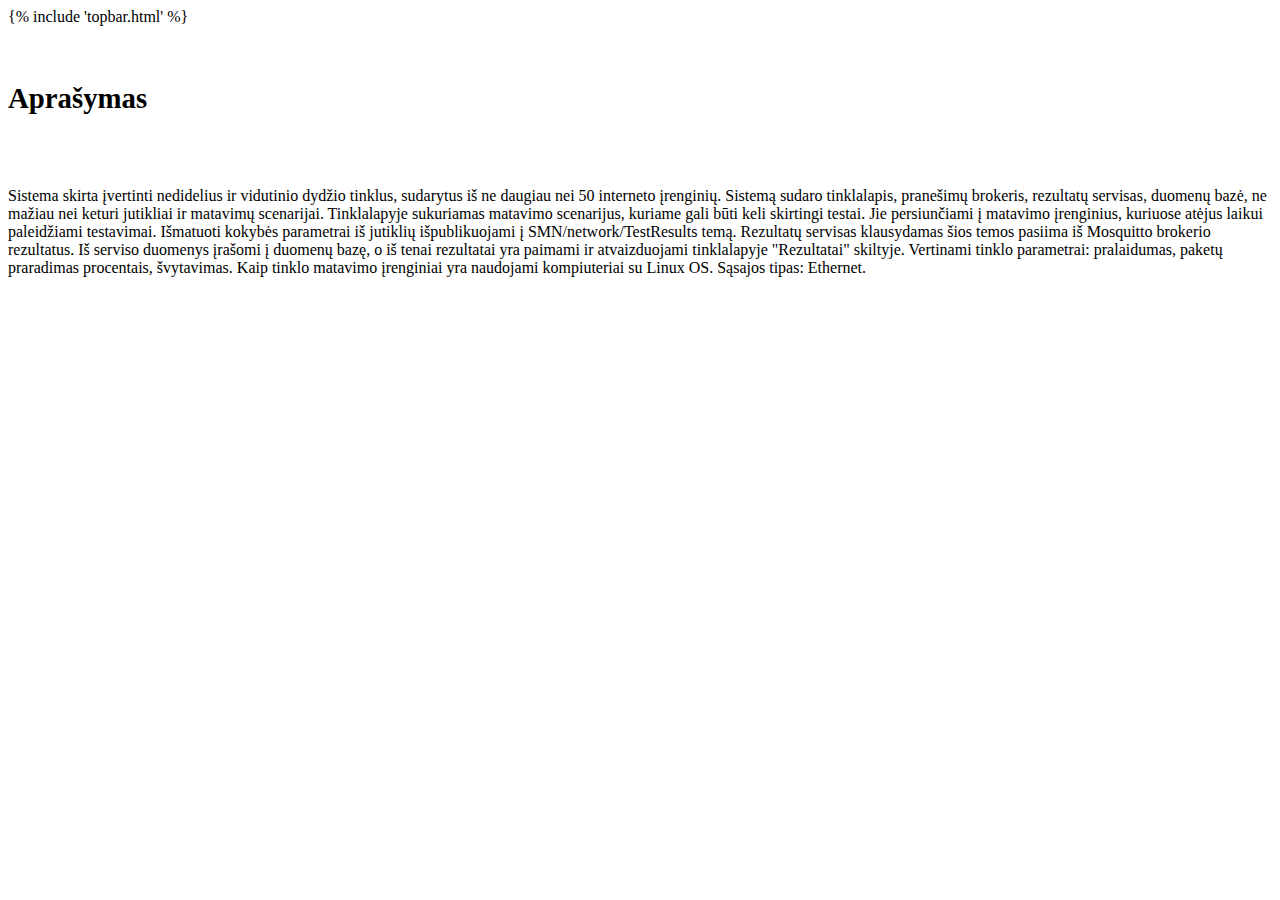
<file: App/app/templates/about.html>
<!DOCTYPE html>
<html>
    <body onload="onLoad('about')">
        {% include 'topbar.html' %}
            <div class="column side">
            </div>
            <div class="column middle">
                <section> 
                    <br>
                    <br>
                    <h2><big>Aprašymas</big></h2>  
                    <br>
                    <br>
                    <p> Sistema skirta įvertinti nedidelius ir vidutinio dydžio tinklus, sudarytus iš ne daugiau nei 50 interneto įrenginių. Sistemą 
                        sudaro tinklalapis, pranešimų brokeris, rezultatų servisas, duomenų bazė, ne mažiau nei keturi jutikliai ir matavimų scenarijai. 
                        Tinklalapyje sukuriamas matavimo scenarijus, kuriame gali būti keli skirtingi testai. Jie persiunčiami į matavimo įrenginius, 
                        kuriuose atėjus laikui paleidžiami testavimai. Išmatuoti kokybės parametrai iš jutiklių išpublikuojami į SMN/network/TestResults temą. 
                        Rezultatų servisas klausydamas šios temos pasiima iš Mosquitto brokerio rezultatus. Iš serviso duomenys įrašomi į duomenų bazę, o iš 
                        tenai rezultatai yra paimami ir atvaizduojami tinklalapyje "Rezultatai" skiltyje. Vertinami tinklo parametrai: pralaidumas, paketų 
                        praradimas procentais, švytavimas. Kaip tinklo matavimo įrenginiai yra naudojami kompiuteriai su Linux OS. Sąsajos tipas: Ethernet.     </p>
                </section>
            </div>
    </body>
</html>
</file>
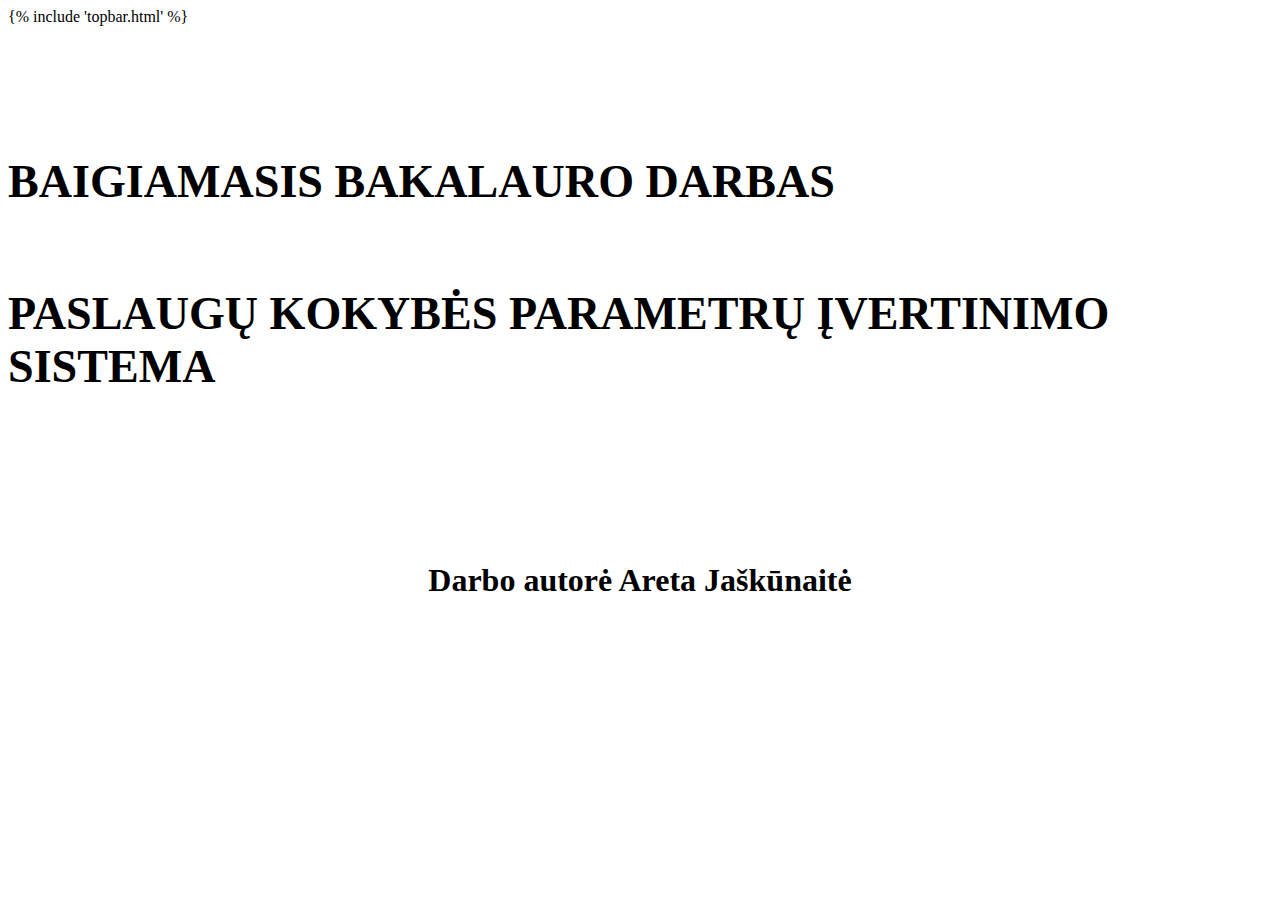
<file: App/app/templates/home.html>
<!DOCTYPE html>
<html lang="en" dir="ltr">
    <body onload="onLoad('home')">
        {% include 'topbar.html' %}
        <div class="backgroundd"></div>
        <div class="column side"></div>
        <div class="column middle">
            <section> 
                <br>
                <br>
                <br>
                <br>
                <br>
                <br>
                <h1><big><big>BAIGIAMASIS BAKALAURO DARBAS</big></big></h1>  
                <br>
                <br>
                <h1><big><big>PASLAUGŲ KOKYBĖS PARAMETRŲ ĮVERTINIMO SISTEMA</big></big></h1>
                <br>
                <br>
                <br>
                <br>
                <br>
                <br>
                <br>
                <h1 style="text-align: center;">Darbo autorė Areta Jaškūnaitė</h1>
            </section>
        </div>
    </body>
</html>
</file>
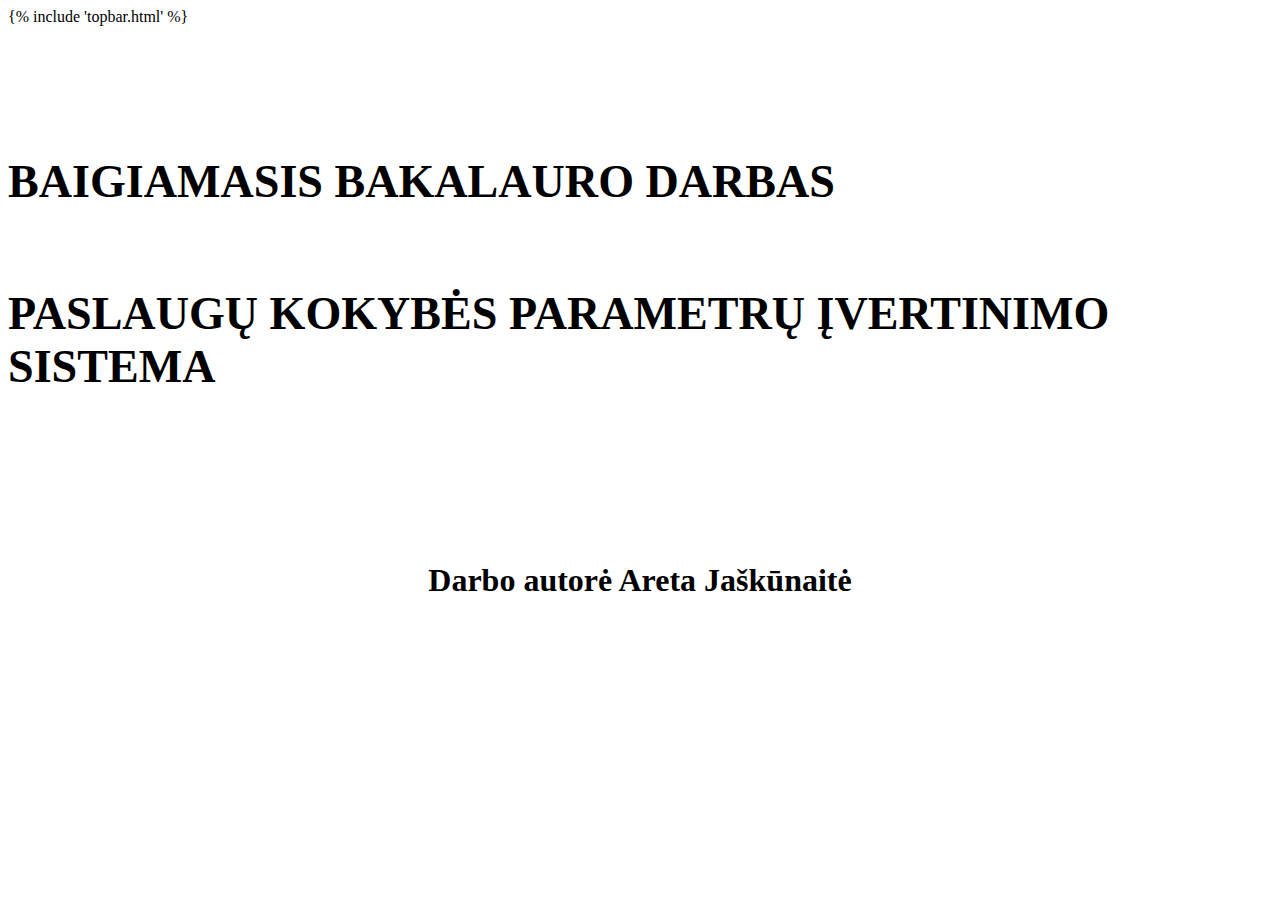
<file: App/app/templates/home1.html>
<!DOCTYPE html>
<html lang="en" dir="ltr">
    <body onload="onLoad('home1')">
        {% include 'topbar.html' %}
        <div class="backgroundd"></div>
        <div class="column side"></div>
        <div class="column middle">
            <section> 
                <br>
                <br>
                <br>
                <br>
                <br>
                <br>
                <h1><big><big>BAIGIAMASIS BAKALAURO DARBAS</big></big></h1>  
                <br>
                <br>
                <h1><big><big>PASLAUGŲ KOKYBĖS PARAMETRŲ ĮVERTINIMO SISTEMA</big></big></h1>
                <br>
                <br>
                <br>
                <br>
                <br>
                <br>
                <br>
                <h1 style="text-align: center;">Darbo autorė Areta Jaškūnaitė</h1>
            </section>
        </div>
    </body>
</html>
</file>
